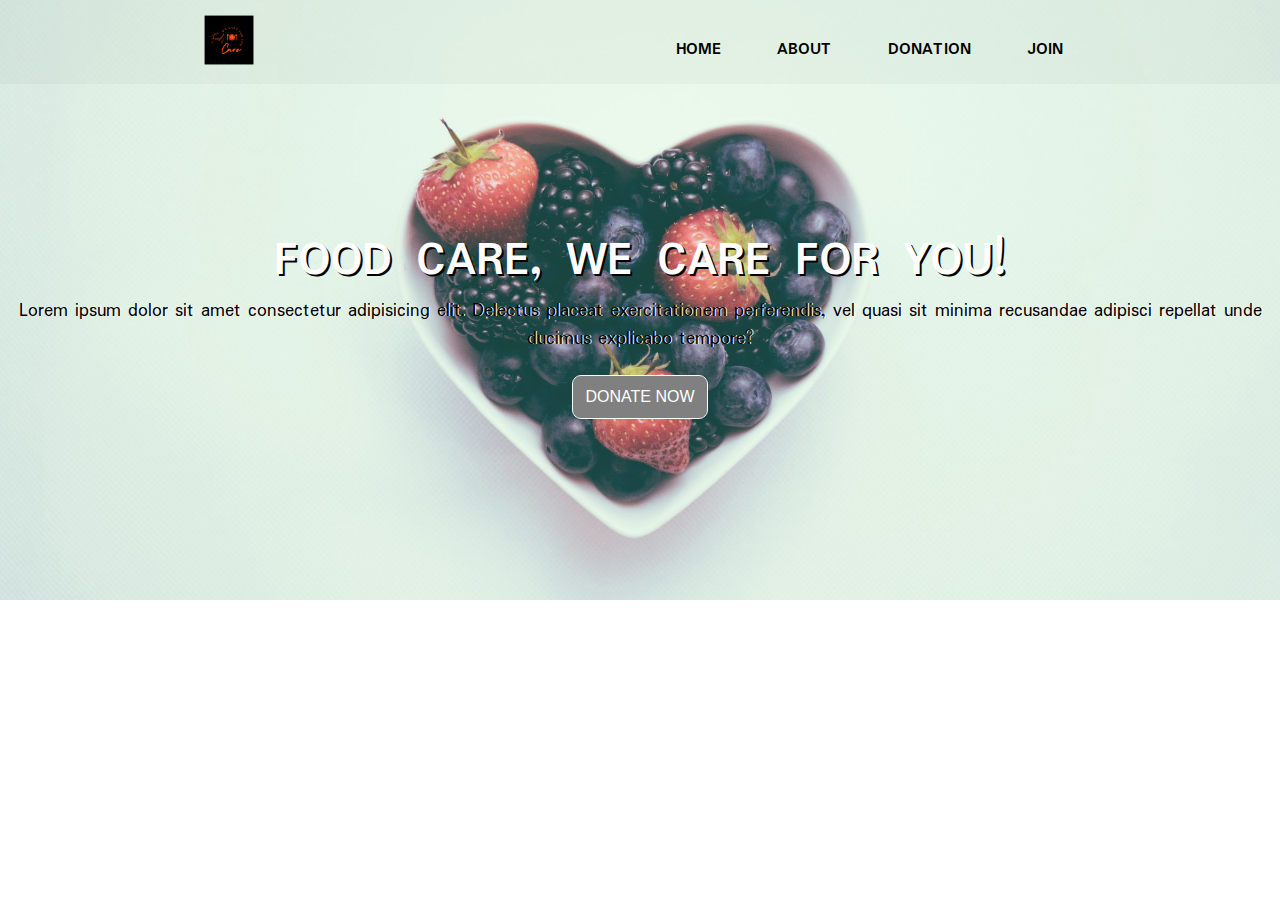
<file: Food NGO/index.html>
<!DOCTYPE html>
<html lang="en">
<head>
    <meta charset="UTF-8">
    <meta http-equiv="X-UA-Compatible" content="IE=edge">
    <meta name="viewport" content="width=device-width, initial-scale=1.0">
    <title>Document</title>
    <link rel="stylesheet" href="styles.css">
    <link href="https://fonts.googleapis.com/css2?family=Padauk&display=swap" rel="stylesheet">
</head>
<body>

    <main>
        <header>
            <a href="index.html">
                <img src="images/logo.png" alt="logo" class="logo">
            </a>

            <nav class="navbar">
                <ul>
                    <li><a href="#" class="nav__links">Home</a></li>
                    <li><a href="#" class="nav__links">About</a></li>
                    <li><a href="#" class="nav__links">Donation</a></li>
                    <li><a href="#" class="nav__links">Join</a></li>
                </ul>
            </nav>
        </header>
        
        <section class="home">
            <h2 class="primary-text">food care, we care for you!</h2>
            
            <p class="description" >Lorem ipsum dolor sit amet consectetur adipisicing elit. Delectus placeat exercitationem perferendis, vel quasi sit minima recusandae adipisci repellat unde ducimus explicabo tempore? </p>
            
            <button class="btn">Donate Now</button>
        </section>
    </main>

</body>
</html>
</file>
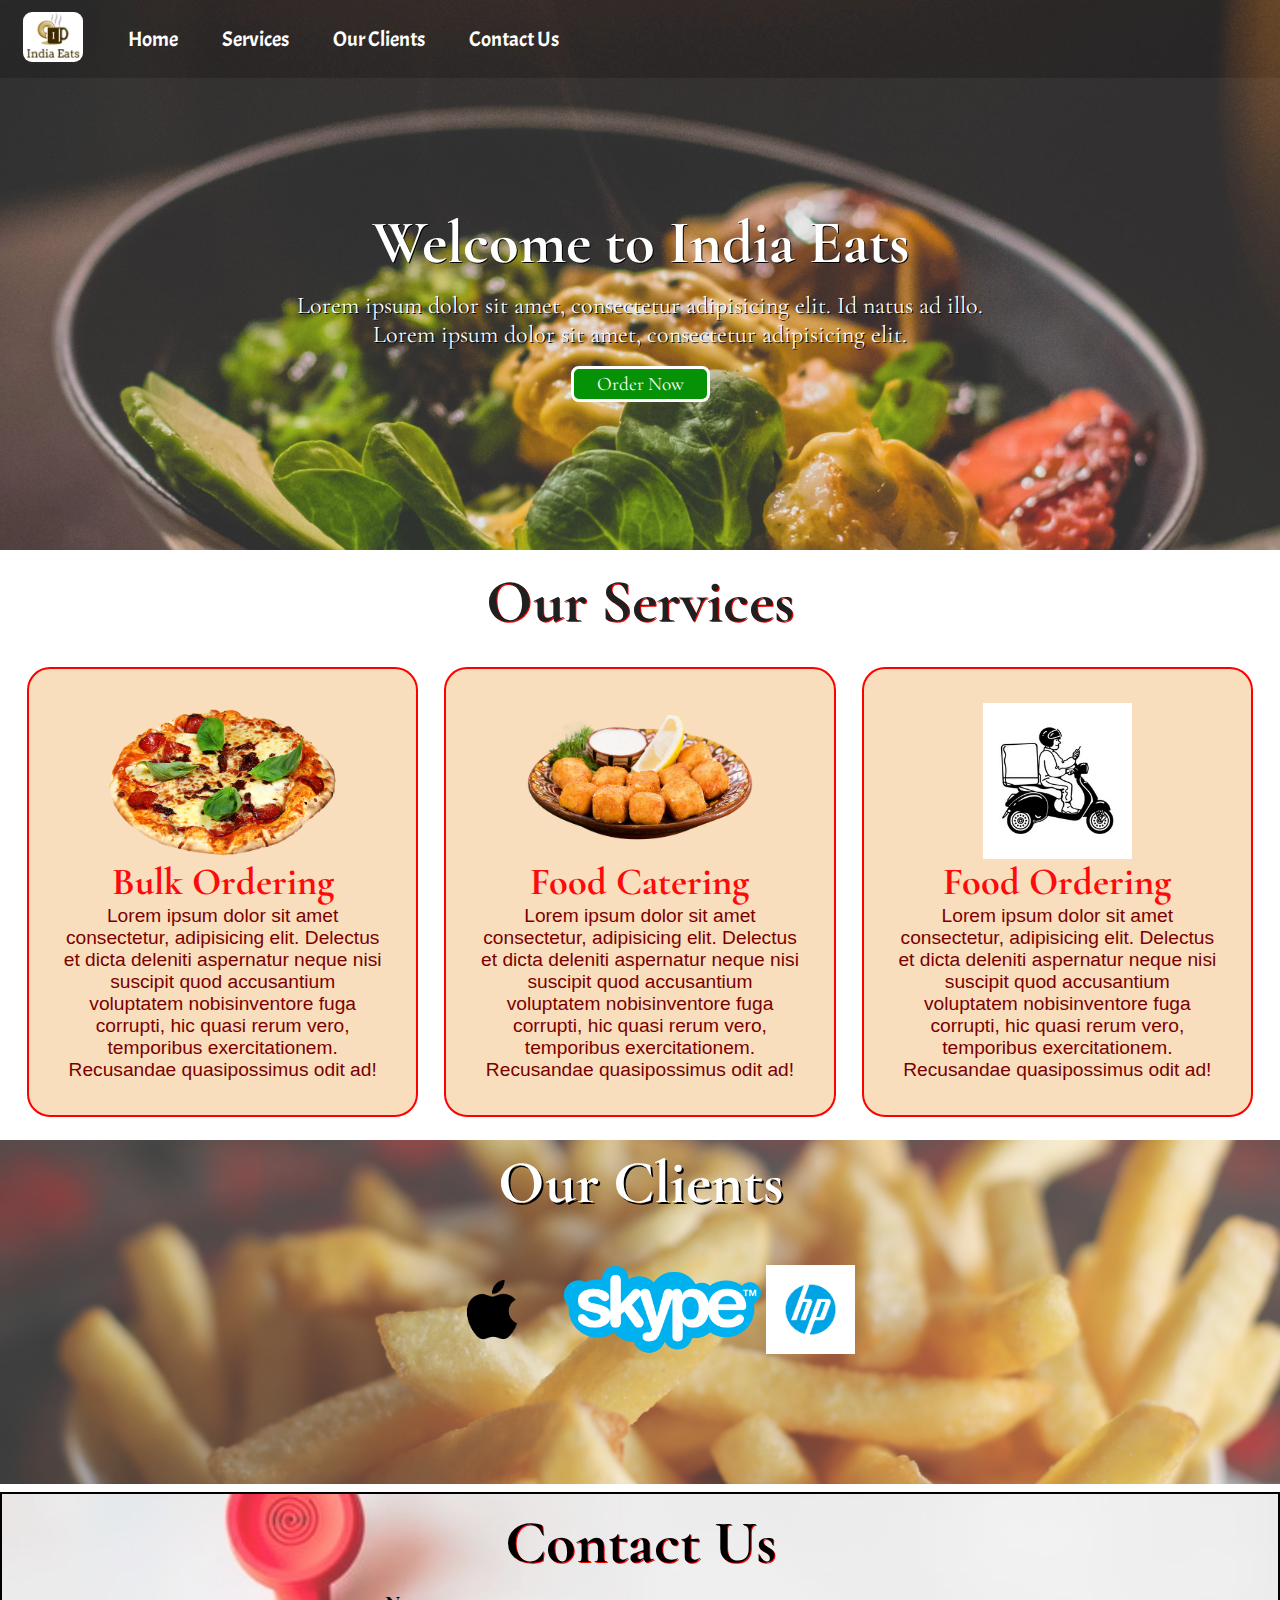
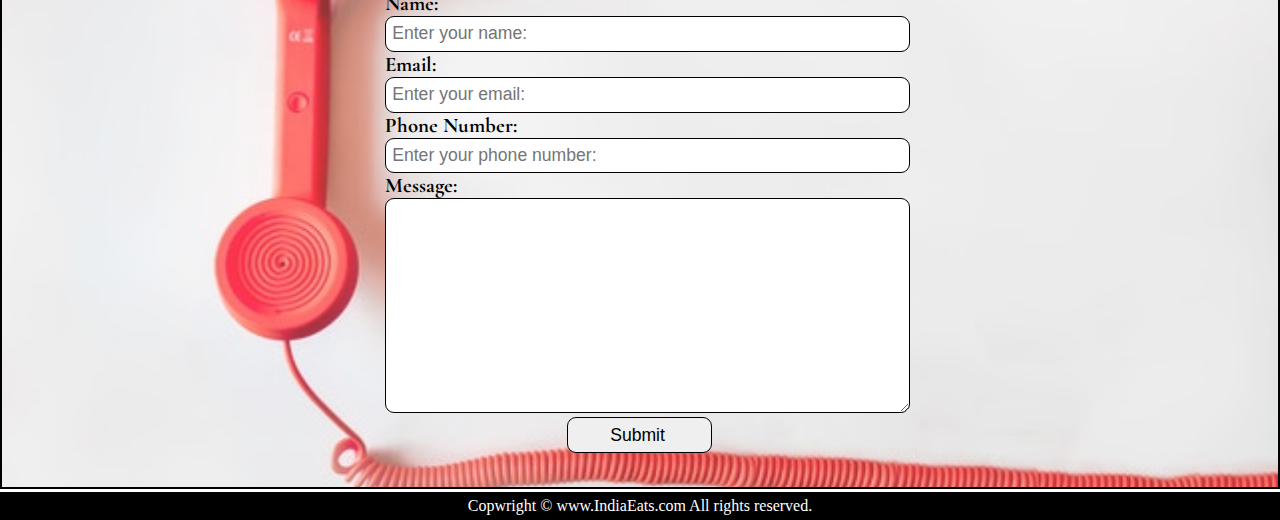
<file: Food ordering website/index.html>
<!DOCTYPE html>
<html lang="en">

<head>
    <meta charset="UTF-8">
    <meta http-equiv="X-UA-Compatible" content="IE=edge">
    <meta name="viewport" content="width=device-width, initial-scale=1.0">
    <title>Best online food delivery | India Eats</title>
    <link rel="stylesheet" href="CSS/style.css">
    <link href="https://fonts.googleapis.com/css2?family=Cormorant+Garamond:wght@300&display=swap" rel="stylesheet">
    <link href="https://fonts.googleapis.com/css2?family=Acme&family=Cormorant+Garamond:wght@300&display=swap"
        rel="stylesheet">
    <link rel="stylesheet" media="screen and (max-width:950px)" href="CSS/phone.css">

    </head>


<body>
    <nav id="navbar">
        <div id="logo">
            <img src="logo.png" alt="Inida Eats">
        </div>
        <ul>
            <li class="item"><a href="#home">Home</a></li>
            <li class="item"><a href="#services-container">Services</a></li>
            <li class="item"><a href="#client-section">Our Clients</a></li>
            <li class="item"><a href="#contact">Contact Us</a></li>
        </ul>
    </nav>

    <section id="home">
        <h1 class="h-primary">Welcome to India Eats</h1>
        <p>Lorem ipsum dolor sit amet, consectetur adipisicing elit. Id natus ad illo.</p>
        <p>Lorem ipsum dolor sit amet, consectetur adipisicing elit.</p>
        <button class="btn">Order Now</button>
    </section>

    <section id="services-container">
        <h1 class="h-primary center">Our Services</h1>
        <div id="services">
            <div class="box"><img src="images/1.png" alt="">
                <h2 class="h-secondary center">Bulk Ordering</h2>
                <p class="p-secondary center">Lorem ipsum dolor sit amet consectetur, adipisicing elit. Delectus et
                    dicta deleniti aspernatur neque
                    nisi suscipit quod accusantium voluptatem nobisinventore fuga corrupti, hic quasi rerum vero,
                    temporibus exercitationem. Recusandae quasipossimus odit ad!</p>
            </div>
            <div class="box"><img src="images/2.png" alt="">
                <h2 class="h-secondary center">Food Catering</h2>
                <p class="p-secondary center">Lorem ipsum dolor sit amet consectetur, adipisicing elit. Delectus et
                    dicta deleniti aspernatur neque
                    nisi suscipit quod accusantium voluptatem nobisinventore fuga corrupti, hic quasi rerum vero,
                    temporibus exercitationem. Recusandae quasipossimus odit ad!</p>
            </div>
            <div class="box"><img src="images/3.jpg" alt="">
                <h2 class="h-secondary center">Food Ordering</h2>
                <p class="p-secondary center">Lorem ipsum dolor sit amet consectetur, adipisicing elit. Delectus et
                    dicta deleniti aspernatur neque
                    nisi suscipit quod accusantium voluptatem nobisinventore fuga corrupti, hic quasi rerum vero,
                    temporibus exercitationem. Recusandae quasipossimus odit ad!</p>
            </div>
        </div>

    </section>
    
    <section id="client-section">
        <h1 class="h-primary center">Our Clients</h1>
        <div id="client">
            <div class="client-items">
                <img src="images/logo1.png" alt="Our client">
                <img src="images/logo3.png" alt="Our client">
                <img src="images/logo4.png" alt="Our client">
            </div>
        </div>
    </section>

    <section id="contact">
        <h1 class="h-primary center">Contact Us</h1>
        <div id="contact-box">
            <form action="#">
                <div class="form-group">
                    <label for="name">Name:</label>
                    <input type="text" name="name" id="name" placeholder="Enter your name: ">
                </div>
                <div class="form-group">
                    <label for="email">Email:</label>
                    <input type="text" name="email" id="email" placeholder="Enter your email: ">
                </div>
                <div class="form-group">
                    <label for="phone">Phone Number:</label>
                    <input type="tel" name="phone" id="phone" placeholder="Enter your phone number: ">
                </div>
                <div class="form-group">
                    <label for="msg">Message:</label>
                    <textarea name="msg" id="msg" cols="30" rows="10"></textarea>
                </div>
                <div class="form-group" id="submit">
                    <input type="submit" value="Submit ">
                </div>
            </form>
        </div>
    </section>

    <footer>
        <div class="center">
            Copwright &copy; www.IndiaEats.com All rights reserved.
        </div>
    </footer>
</body>

</html>
</file>
<file: Food NGO/styles.css>
*{
    margin: 0; padding: 0;
    text-transform: capitalize;
    text-decoration: none;
    box-sizing: border-box;
}


header{
    display: flex;
    justify-content: space-around;
    position: relative;
    top: 0px;
}


header::before{
    content: '';
    background-color: black;
    position: absolute;
    top: 0px;
    height: 100%;
    width: 100%;
    opacity: 0.3;
    z-index: -1;
}

.logo{
    height: 80px;
    width: 80px;
}

.navbar{
    margin-top: 37px ;
}

.navbar ul{
    display: flex;
    list-style: none;
}

.nav__links{    
    padding: 7px 23px;
    margin: 0 5px;
    font-family: 'Padauk', sans-serif;
    font-size: 1.07rem;
    font-weight: 700;
    text-transform: uppercase;
    color: black
}

.nav__links:hover,
.nav__links:focus{
    color: red
}

.home{
    display: flex;
    flex-direction: column;
    justify-content: center;
    align-items: center;
    height: 500px;
}

.home::before{
    content: "";
    background: url("images/bg.jpg") no-repeat center center/cover;
    height: 600px;
    width: 100%;
    position: absolute;
    opacity: 0.9;
    z-index: -1;
    top: 0px;
}

.primary-text{
    font-size: 3rem;
    color: white;
    font-family: 'Padauk', sans-serif;
    text-align: center;
    text-shadow: 2px 2px black;
    text-transform: uppercase;
}

.description{
    text-align: center;
    font-size: 1.2rem;
    color: rgb(0, 0 , 0);
    text-shadow: 1px 0px white;
    text-transform: none;
    font-family: 'Padauk', sans-serif;
}

.btn{
    margin: 23px 0;
    padding: 12px;
    font-size: 1rem;
    font-family: 'Titillium Web', sans-serif;
    text-transform: uppercase;
    color: white;
    background-color: grey;
    border: none;
    border-radius: 8px;
    outline: 1px solid white;
    cursor: pointer;
    transition: background-color 100ms ease;
}

.btn:hover{
    background-color: rgb(110, 105, 105);
    color: black;
    outline: 1px solid black;
}
</file>
<file: Food ordering website/CSS/phone.css>
/* Navigation bar */
#navbar{
    flex-direction: column;
}

#navbar ul li a{
    font-size: 0.7rem;
    padding: 0px 5px;
    padding-bottom: 5px
}
#navbar #logo img{
    height: 35px;
}


/* Home section */
#home{
    height: 270px;
    padding: 2px 29px
}
#home::before{
    height: 397px;
    width: 100%;
}

#home p{
    font-size: 0.9rem;
}

/* Services section */
#services{
    flex-direction: column;
}
#services .box{
    padding: 13px
}
#services p{
    font-size: 0.7rem;
}
#services .box img{
    height: 76px
}

/* Client section */
#client{
    flex-wrap: wrap;
    margin-top: 23px;
}
#client img{
    width: 130px
}

/* Contact section */
#contact-box form{
    width: 80%
}

/* Utility classes */
.h-primary{
    font-size: 1.8rem;
}
.h-secondary{
    font-size: 1.6rem;
}
.btn{
    font-size: 0.8rem;
    padding: 1px 3px
}
</file>
<file: Food ordering website/CSS/style.css>
/* CSS Reset */
*{
    margin: 0px;
    padding: 0px;
}
html{
    scroll-behavior: smooth;
}
/* CSS variables */

:root{
    --navbar-height: 100px;
    --navbar-width: 999px;
}

/*Navigation Bar: Logo and image */
#logo{
    margin: 4px 20px;
}
#logo img{
    margin: 8px 3px;
    height: 50px;
    border-radius: 9px;
}

/*Navigation Bar: List Styling */
#navbar{
    display: flex;
    align-items: center;
    position: relative;
    top: 0px;
}

#navbar::before{
    content: '';
    background-color: black;
    position: absolute;
    top: 0px;
    height: 100%;
    width: 100%;
    z-index: -1;
    opacity: 0.4;
}

#navbar ul{
    display: flex;
}


#navbar ul li{
    list-style: none;
    font-size: 1.3rem;
}

#navbar ul li a{
    color: white;
    display: block;
    text-decoration: none;
    padding: 3px 22px;
    font-family: 'Acme', sans-serif;

}

#navbar ul li a:hover{
    background-color: white;
    color: black;
    border-radius: 23px;
}

/* Home Section */
#home{
    display: flex;
    flex-direction: column;   
    height: 450px;
    padding: 3px 200px;
    justify-content: center;
    align-items: center;
}
#home::before{
    content: '';
    background: url("../bg1.jpg") no-repeat center center/cover;
    position: absolute;  
    height: 550px;
    width: 100%;
    top: 0px;
    left:0px;
    z-index: -1;
    opacity: 0.9;
    box-sizing: border-box;
}
#home h1{
    color: white;
    text-shadow: 1px 1px black;
    text-align: center;
    font-family: 'Cormorant Garamond', serif;
}
#home p{
    color: white;
    text-shadow: 1px 1px black;
    font-size: 1.5rem;
    text-align: center;
    font-family: 'Cormorant Garamond', serif;
}

/* Services section */

#services-container{
    margin-top: 19px;
    position: relative;
}
#services-container h1{
    text-shadow: 1px 1px red;
    color: rgb(32, 32, 32)
}
#services{
    margin: 14px;
    display: flex;
}

#services .box{
    border: 2px solid red;
    padding: 34px;
    margin: 3px 13px;
    border-radius: 23px;
    background-color: #f8debc;
}
#services .box img{
    height: 156px;
    margin: auto;
    display: block;
}


/* Client section */
#client-section{
    margin-top: 13px ;
    position: relative
}
#client-section h1{
    color: white;
    text-shadow: 2px 2px black;
}
#client::before{
    content: "";
    height: 344px;
    width: 100%;
    background: url('../b2.jpg') no-repeat center center/cover;
    position: absolute;
    z-index: -1;
    opacity: 0.78;
}
#client{
    display: flex;
    justify-content: center;
    align-items: center;   
}
.client-items{
    padding: 34px;
}
#client img{
    height: 89px; 
}

/* Contact us section */
#contact{
    position: relative;
    margin-top: 100px;
    border: 2px solid black
}
#contact h1{
    text-shadow: 1px 1px red;
}
#contact::before{
    content: "";
    position: absolute;
    background: url("../contactus.jpg") no-repeat center center/cover;
    height: 100%;
    width: 100%;
    z-index: -1;
    opacity: 0.8;
}
#contact-box{
    display: flex;
    justify-content: center;
    align-items: center;
    padding-bottom: 34px;
}

#contact-box form{
    width: 40%
}
#contact-box label{
    font-size: 1.3rem;
    font-family: 'Cormorant Garamond', serif;
    font-weight: bold;
}

#contact-box input, textarea{
    width: 100%;
    padding: 0.4rem;
    border-radius: 9px;
    font-size: 1.1rem;
    border: 1px solid black
}
#submit{
    margin: auto;
    width: 145px;
}
#submit:hover{
    cursor: pointer
}

footer{
    background: black;
    color: white;
    padding: 5px 20px;
    margin-top: 3px 
}

/* Utility Classes */
.h-primary{
    font-size: 3.8rem;
    padding: 12px;
    font-family: 'Cormorant Garamond', serif; 
}
.h-secondary{
    font-size: 2.4rem;
    color: rgb(255, 10, 10);
    font-family: 'Cormorant Garamond', serif;   
}
.p-secondary{
    font-size: 1.2rem;
    font-family: 'Trebuchet MS', 'Lucida Sans Unicode', 'Lucida Grande', 'Lucida Sans', Arial, sans-serif;
    color:rgb(122, 0, 0)  
}
.btn{
    padding: 3px 23px;
    border: 3px solid white;
    background-color: rgb(6, 146, 6);
    color: white;
    margin:17px;
    font-size: 1.2rem;
    border-radius: 8px;
    font-family: 'Cormorant Garamond', serif;
    cursor: pointer;
}
.center{
    text-align: center;
}
</file>
